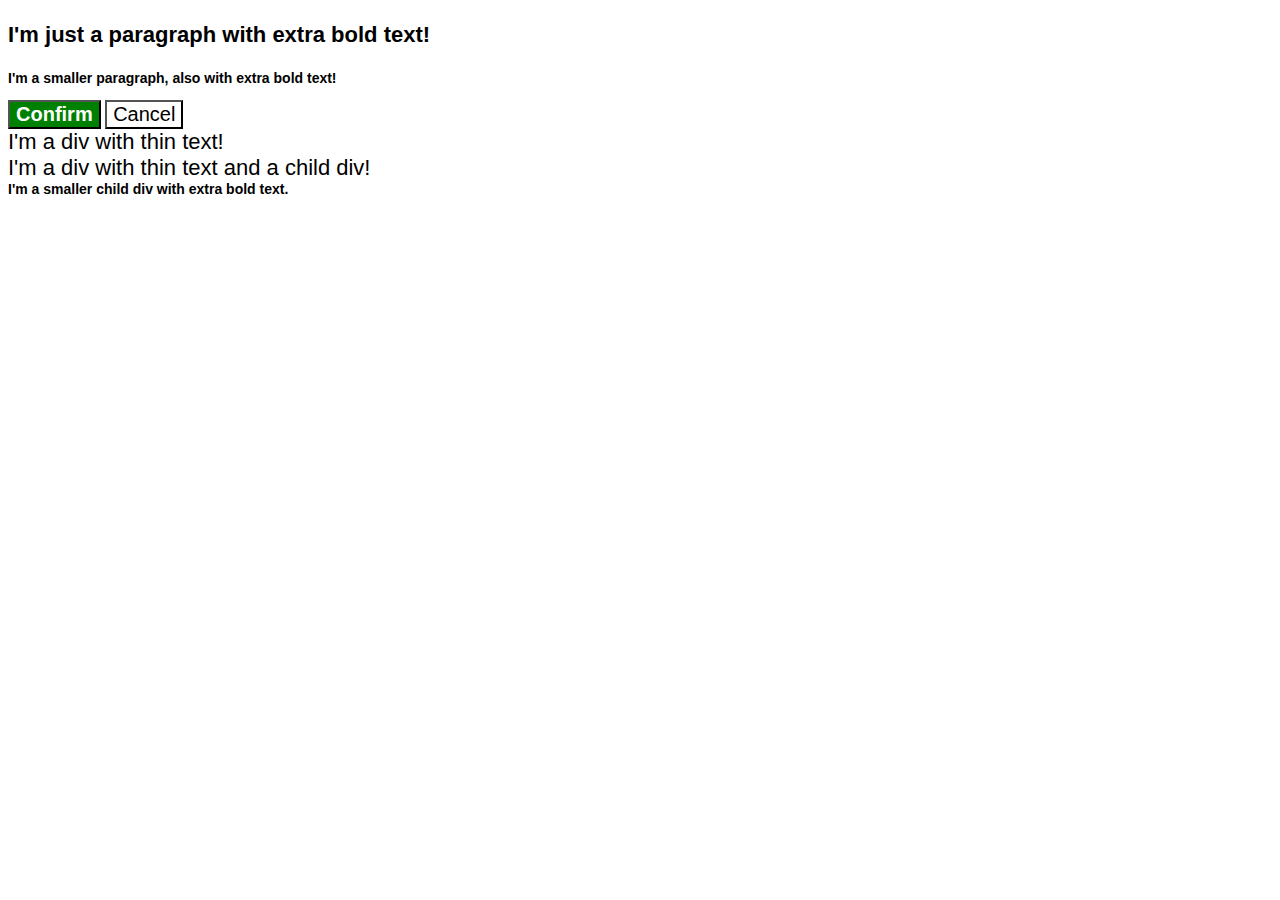
<file: foundations/cascade/01-cascade-fix/index.html>
<!DOCTYPE html>
<html lang="en">
  <head>
    <meta charset="UTF-8">
    <meta http-equiv="X-UA-Compatible" content="IE=edge">
    <meta name="viewport" content="width=device-width, initial-scale=1.0">
    <title>Fix the Cascade</title>
    <link rel="stylesheet" href="style.css">
  </head>
  <body>
    <p class="para">I'm just a paragraph with extra bold text!</p>
    <p class="para small-para">I'm a smaller paragraph, also with extra bold text!</p>

    <button id="confirm-button" class="button confirm">Confirm</button>
    <button id="cancel-button" class="button cancel">Cancel</button>

    <div class="text">I'm a div with thin text!</div>
    <div class="text">I'm a div with thin text and a child div!
      <div class="para text child">I'm a smaller child div with extra bold text.</div>
    </div>
  </body>
</html>
</file>
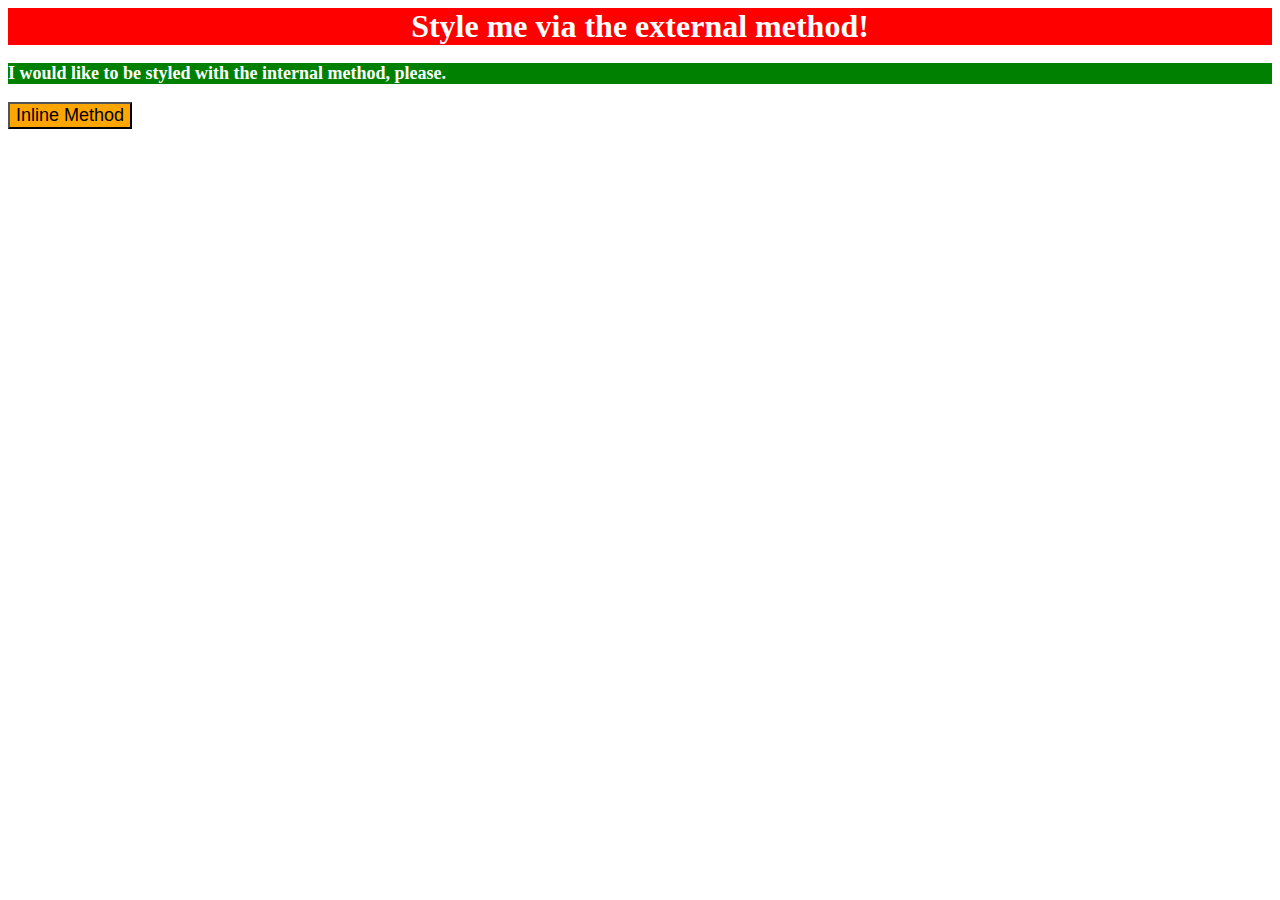
<file: foundations/intro-to-css/01-css-methods/index.html>
<!DOCTYPE html>
<html lang="en">
  <head>
    <meta charset="UTF-8">
    <meta http-equiv="X-UA-Compatible" content="IE=edge">
    <meta name="viewport" content="width=device-width, initial-scale=1.0">
    <link rel="stylesheet" type="text/css" href="styles.css">
    <title>Methods for Adding CSS</title>
    <style>
      p{
        background-color: green;
        font-weight: bold;
        font-size: 18px;
        color: white;
      }
    </style>
  </head>
  <body>
    <div>Style me via the external method!</div>
    <p>I would like to be styled with the internal method, please.</p>
    <button style="background-color: orange; font-size: 18px">Inline Method</button>
  </body>
</html>
</file>
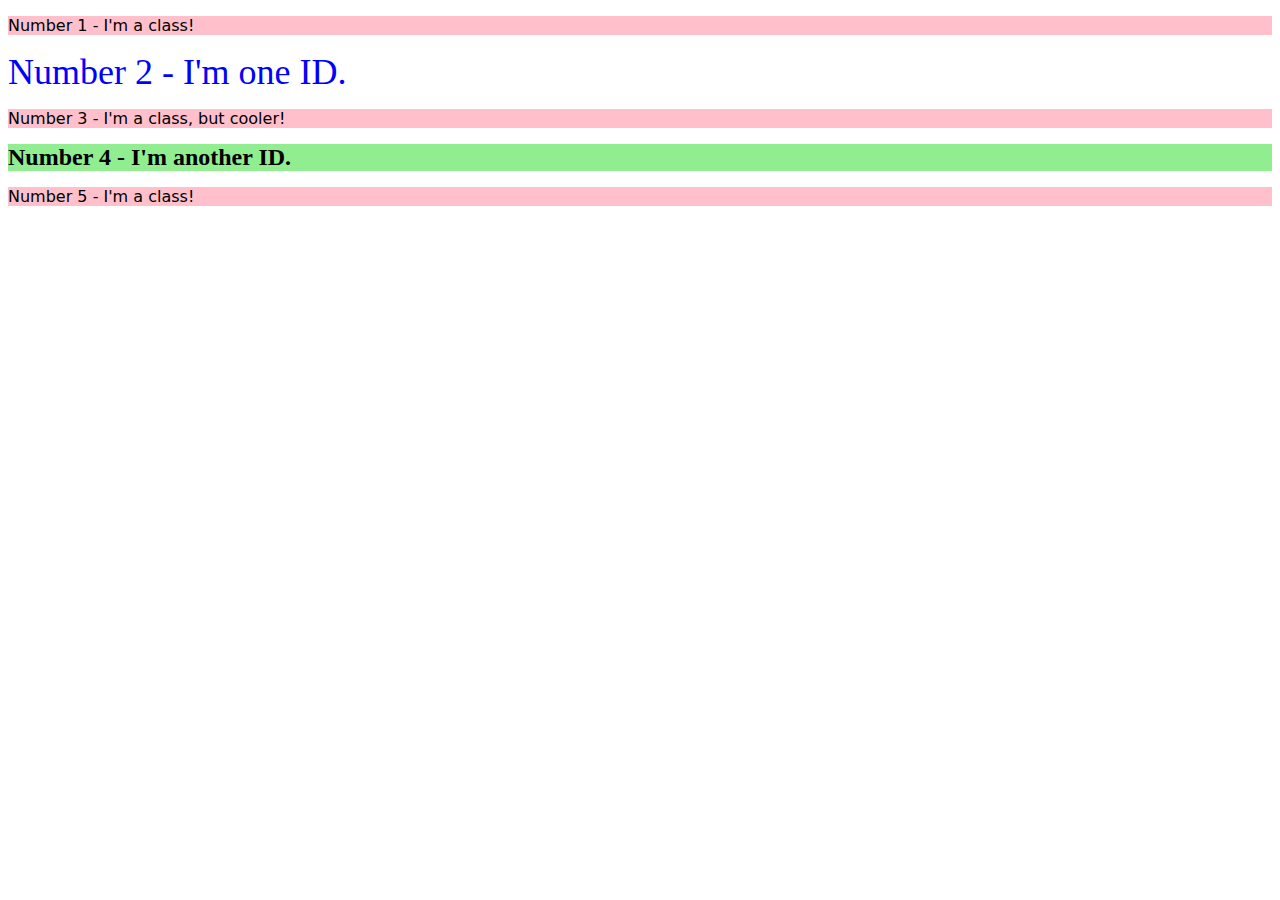
<file: foundations/intro-to-css/02-class-id-selectors/index.html>
<!DOCTYPE html>
<html lang="en">
  <head>
    <meta charset="UTF-8">
    <meta http-equiv="X-UA-Compatible" content="IE=edge">
    <meta name="viewport" content="width=device-width, initial-scale=1.0">
    <title>Class and ID Selectors</title>
    <link rel="stylesheet" href="style.css">
  </head>
  <body>
    <p class="pink odd">Number 1 - I'm a class!</p>
    <div id="id1">Number 2 - I'm one ID.</div>
    <p class="pink odd">Number 3 - I'm a class, but cooler!</p>
    <div id="id2">Number 4 - I'm another ID.</div>
    <p class="pink odd">Number 5 - I'm a class!</p>
  </body>
</html>
</file>
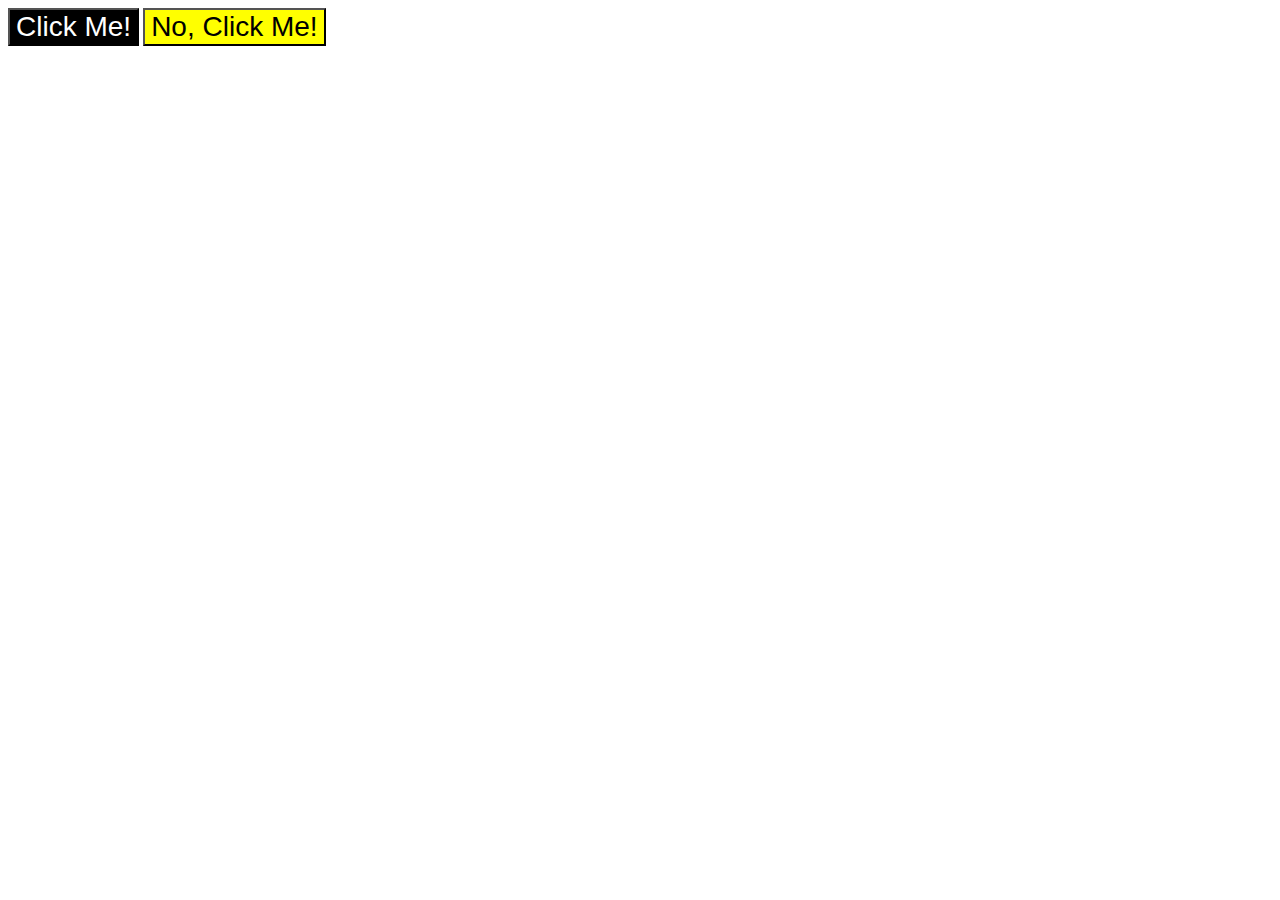
<file: foundations/intro-to-css/03-grouping-selectors/index.html>
<!DOCTYPE html>
<html lang="en">
  <head>
    <meta charset="UTF-8">
    <meta http-equiv="X-UA-Compatible" content="IE=edge">
    <meta name="viewport" content="width=device-width, initial-scale=1.0">
    <title>Grouping Selectors</title>
    <link rel="stylesheet" href="style.css">
  </head>
  <body>
    <button class="universal" id="btn1">Click Me!</button>
    <button class="universal" id="btn2">No, Click Me!</button>
  </body>
</html>
</file>
<file: foundations/cascade/01-cascade-fix/style.css>
body {
  font-family: Arial, Helvetica, sans-serif;
}

.para {
  font-weight: 800;
  font-size: 22px;
}

.small-para {
  color: hsl(0, 0%, 0%);
  font-size: 14px;
  font-weight: 800;
}

#confirm-button {
  background: green;
  color: white;
  font-weight: bold;
}


.button {
  background-color: rgb(255, 255, 255);
  color: rgb(0, 0, 0);
  font-size: 20px;
}

.text {
  color: rgb(0, 0, 0);
  font-size: 22px;
  font-weight: 100;
}


.child {
  color: rgb(0, 0, 0);
  font-weight: 800;
  font-size: 14px;
}
</file>
<file: foundations/intro-to-css/01-css-methods/styles.css>
div {
    background-color: red;
    color: white;
    font-size: 32px;
    text-align: center;
    font-weight: bold;
}
</file>
<file: foundations/intro-to-css/02-class-id-selectors/style.css>
/* Add CSS Styling */
.pink {
    background-color: pink;
}

#id1{
    color: blue;
    font-size: 36px;
}

#id2{
    font-weight: bold;
    font-size: 24px;
    background-color: lightgreen;
    color: black;
}

.odd{
    font-family: "Verdana", "DejaVu Sans", sans-serif;
}
</file>
<file: foundations/intro-to-css/03-grouping-selectors/style.css>
/* Add CSS Styling */
#btn1 {
    background-color: black;
    color: white;
}

#btn2 {
    background-color: yellow;
}

.universal {
    font-size: 28px;
    font-family: "Helvetica","Times New Roman", sans-serif;
}
</file>
